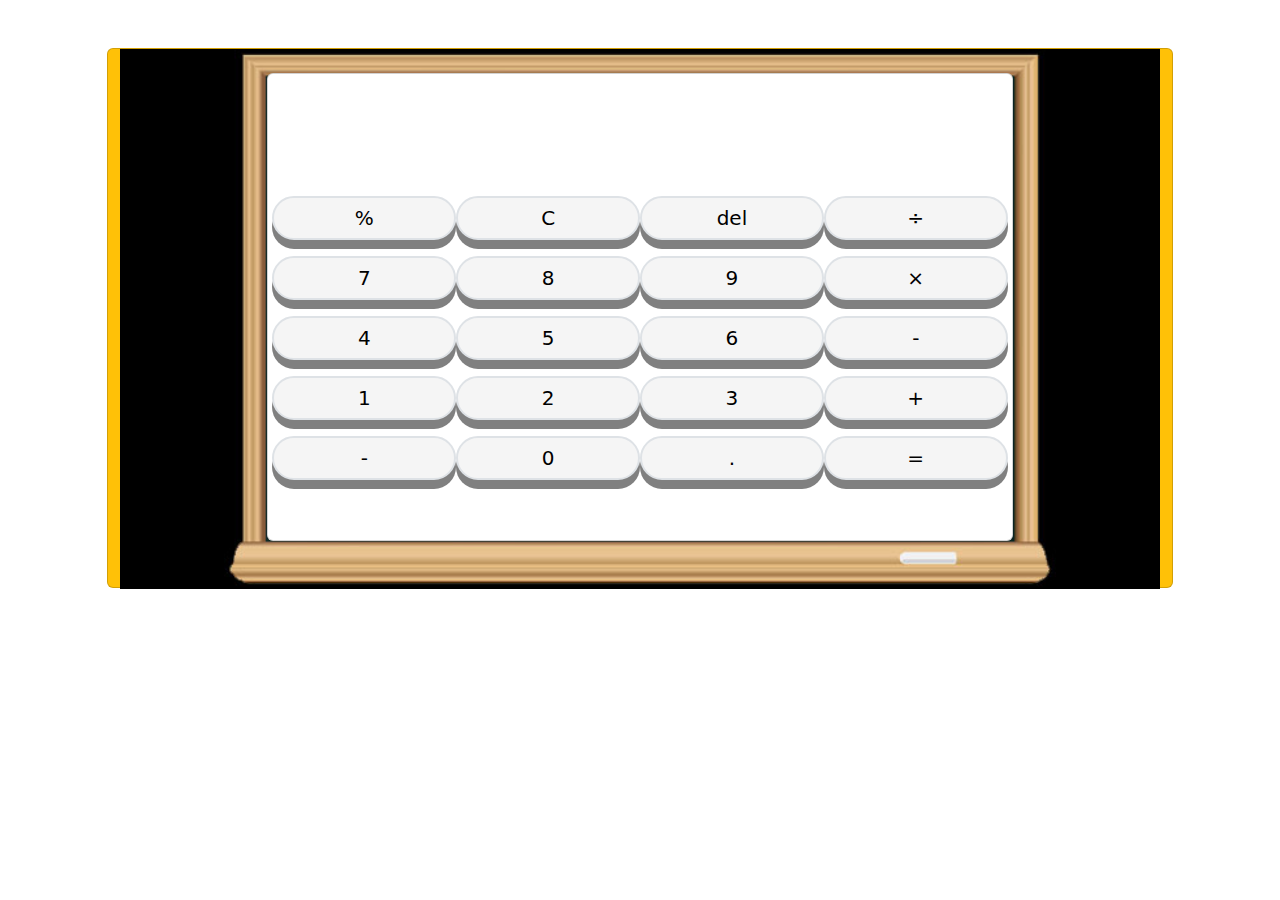
<file: index.html>
<!DOCTYPE html>
<html lang="en">

<head>
    <meta charset="UTF-8">
    <meta http-equiv="X-UA-Compatible" content="IE=edge">
    <meta name="viewport" content="width=device-width, initial-scale=1.0">
    <link rel="stylesheet" href="css/bootstrap.css">
    <link rel="stylesheet" href="css/styles.css">
    <script src="js/bootstrap.bundle.js"></script>
    <script src="js/jquery-3.6.1.min.js"></script>
    <script src="js/scripts.js"></script>
    <title>Document</title>
</head>

<body>

    


<div class="container position-relative col-10 card back bg-warning mt-5">
    <img src="img/m.jpg" class="img-fluid height" alt="">
    <div class=" position-absolute pos card px-3">
        <div class=" p-2">
            <form class="calc-form">
                <div class="row">
                    <input readonly="" class="previous-display text-end fs-5">
                    <input type="text" class="current-display text-end fs-2 outline-0" value="">
                </div>
            </form>
        </div>


        <div class="mt-4 mb-3">
            <div class="row ">
                <input type="button" class=" border border-2 percent col button" value="%">
                <input type="button" class=" border border-2 clear col button" value="C">
                <input type="button" class=" border border-2 delete col button " value="del">
                <input type="button" class=" border border-2 division col button" value="÷">
            </div>
        </div>
        <div class="mb-3">
            <div class="row">
                <input type="button" class="border border-2 seven col button" value="7">
                <input type="button" class="border border-2 eight col button" value="8">
                <input type="button" class="border border-2 nine col button" value="9">
                <input type="button" class="border border-2 multiply col button" value="×">
            </div>
        </div>
        <div class="mb-3">
            <div class="row">
                <input type="button" class=" border border-2 four col button" value="4">
                <input type="button" class=" border border-2 five col button" value="5">
                <input type="button" class=" border border-2 six col button" value="6">
                <input type="button" class=" border border-2 minus col button" value="-">
            </div>
        </div>
        <div class="mb-3">
            <div class="row">
                <input type="button" class=" border border-2 one col button" value="1">
                <input type="button" class=" border border-2 two col button" value="2">
                <input type="button" class=" border border-2 three col button" value="3">
                <input type="button" class=" border border-2 plus col button" value="+">
            </div>
        </div>
        <div class="mb-3">
            <div class="row">
                <input type="button" class=" border border-2 int-minus col button" value="-">
                <input type="button" class=" border border-2 zero button col button" value="0">
                <input type="button" class=" border border-2 decimal col button" value=".">
                <input type="button" class=" border border-2 equate col button" value="=">
            </div>
        </div>
    </div>
</div>
   


</body>

</html>
</file>
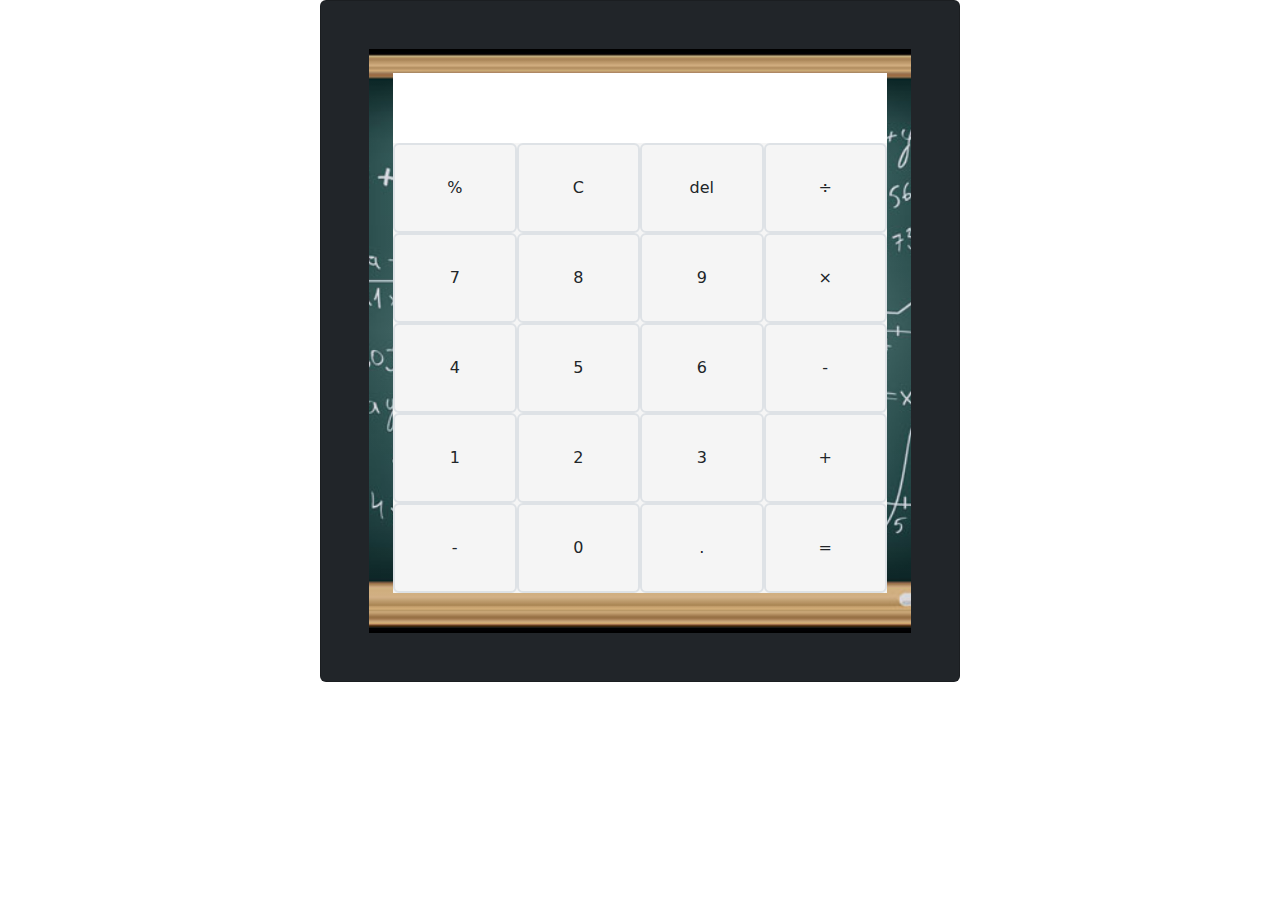
<file: index2.html>
<!DOCTYPE html>
<html lang="en">

<head>
    <meta charset="UTF-8">
    <meta http-equiv="X-UA-Compatible" content="IE=edge">
    <meta name="viewport" content="width=device-width, initial-scale=1.0">
    <link rel="stylesheet" href="css/bootstrap.css">
    <link rel="stylesheet" href="css/styles.css">
    <script src="js/bootstrap.bundle.js"></script>
    <script src="js/jquery-3.6.1.min.js"></script>
    <script src="js/scripts.js"></script>
    <title>Document</title>
</head>

<body>
    <div class="card container col-6 p-5 bg-dark" >
        <div class="container-fluid m-0 py-4 px-4" id="styles">
            <div class=" col">
                <form class="calc-form">

                    <input readonly="" class="previous-display w-100 text-end border-0 "><br>
                    <input readonly="" class="current-display fs-3 w-100 border-0 text-end">

                </form>
            </div>

            <!-- special buttons2 -->
            <div class="col" id="buttons3">
                <input type="button" class="btn border border-2 percent col-3 " value="%">
                <input type="button" class="btn border border-2 clear col-3" value="C">
                <input type="button" class="btn border border-2 delete col-3" value="del">
                <input type="button" class="btn border border-2 division col-3" value="÷">
            </div>

            <!-- number buttons and some special buttons -->
            <div class="col" id="buttons">

                <input type="button" class="btn border border-2 seven col-3" value="7">
                <input type="button" class="btn border border-2 eight col-3" value="8">
                <input type="button" class="btn border border-2 nine col-3" value="9">
                <input type="button" class="btn border border-2 multiply col-3" value="×">

            </div>
            <div class="col" id="buttons2">
                <input type="button" class="btn border border-2 four col-3" value="4">
                <input type="button" class="btn border border-2 five col-3" value="5">
                <input type="button" class="btn border border-2 six col-3" value="6">
                <input type="button" class="btn border border-2 minus col-3" value="-">


            </div>
            <div class="col" id="buttons">

                <input type="button" class="btn border border-2 one col-3" value="1">
                <input type="button" class="btn border border-2 two col-3" value="2">
                <input type="button" class="btn border border-2 three col-3" value="3">
                <input type="button" class="btn border border-2 plus col-3" value="+">

            </div>

            <!-- special buttons -->
            <div class="col" id="buttons">
                <input type="button" class="btn border border-2 int-minus col-3" value="-">
                <input type="button" class="btn border border-2 zero col-3" value="0">
                <input type="button" class="btn border border-2 decimal col-3" value=".">
                <input type="button" class="btn border border-2 equate col-3" value="=">
            </div>

            <!-- operator buttons -->








            <div class="word">
                <p class="word-count1"></p>
                <p class="word-count2"></p>
            </div>
        </div>
    </div>


</body>

</html>
</file>
<file: css/styles.css>
#styles{
    /* padding: auto; */
    
    background-color: gainsboro;
    background-image: linear-gradient(rgba(0,0,0,.10),rgb(0,0,0,.10)), url(../img/m.jpg);
    background-image: linear-gradient(0px 10px white);
    background-size: cover;
    background-position: center center;

}
.back{
    /* background-color: gainsboro;
    background-image: linear-gradient(rgba(0,0,0,.10),rgb(0,0,0,.10)), url(../img/m.jpg);
    background-image: linear-gradient(0px 10px white);
    background-size: cover;
    background-position: center center; */
    
    height:60vh;
}
.height{
    height:60vh;
    width:100%;
}
.pos{
    top:24px;
    right:15%;
    width:70%;
    height:52vh;
    
}
#buttons, #buttons2, #buttons3{
    display: flex;
    height: 10vh;
    background-color: whitesmoke;
}

.button {
    padding: 5px 10px;
    font-size: 20px;
    text-align: center;
    cursor: pointer;
    outline: none;
    color: black;
    background-color: whitesmoke;
    border: none;
    border-radius: 25px;
    box-shadow: 0 9px gray;
  }
  
  .button:hover {background-color:whitesmoke}
  
  .button:active {
    background-color: whitesmoke;
    box-shadow: 0 5px white;
    transform: translateY(4px);
  }

  .calc-form input:focus {
    border: none;
    outline: none;
  }

  .calc-form input {
    border: none;
  }
</file>
